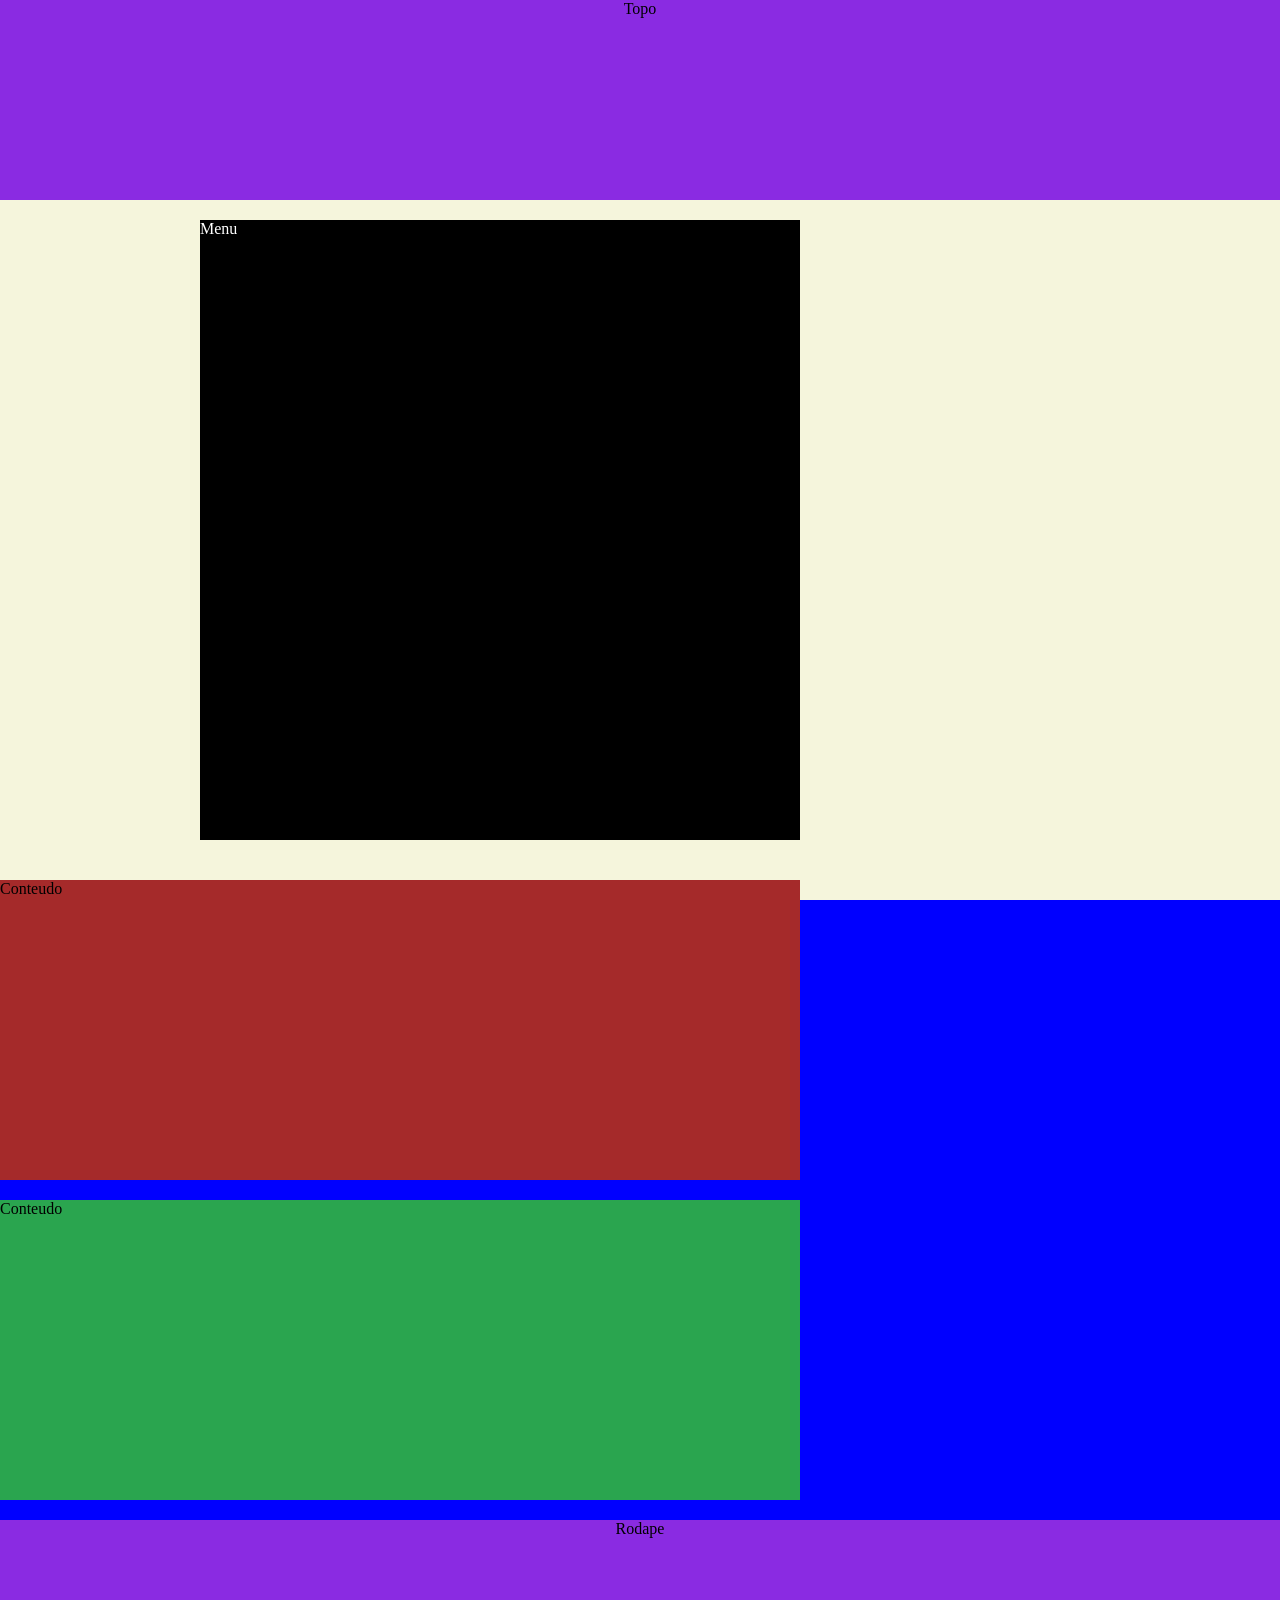
<file: index.html>
<!DOCTYPE html>
<html lang="pt-br">
<head>
    <meta charset="UTF-8">
    <meta name="viewport" content="width=device-width, initial-scale=1.0">
    <title>Aula DIV</title>
    <link rel="stylesheet" href="style.css">
</head>
<body>
    <div id="container">
        <div id="topo">Topo</div>
        <div id="corpo">
            <div id="menu">Menu</div>
            <div id="conteudo">Conteudo</div>
            <div id="conteudo2">Conteudo</div>
        </div>
        <div id="rodape">Rodape</div>
    </div>
</body>
</html>
</file>
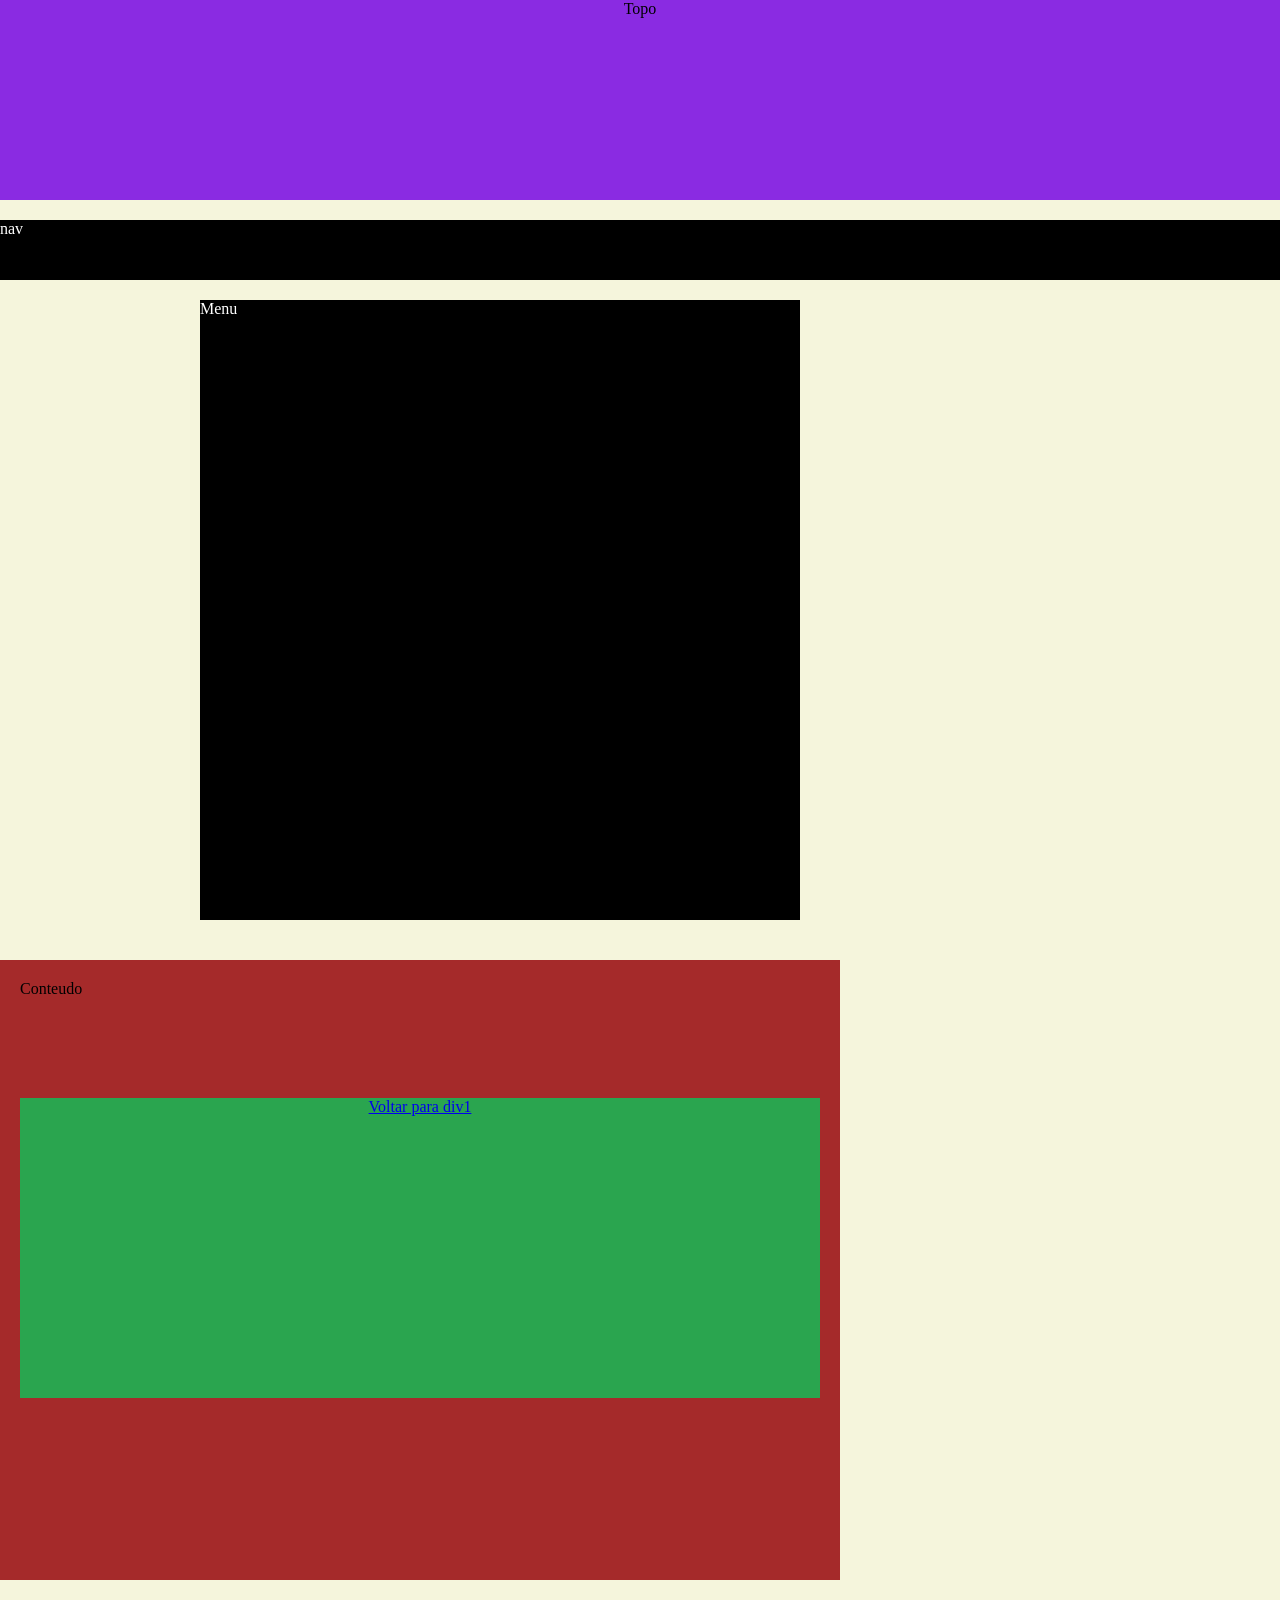
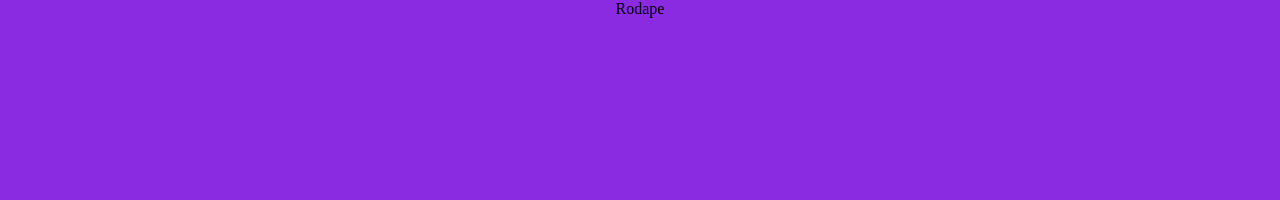
<file: div2.html>
<!DOCTYPE html>
<html lang="pt-br">
<head>
    <meta charset="UTF-8">
    <meta name="viewport" content="width=device-width, initial-scale=1.0">
    <title>Aula DIV</title>
    <link rel="stylesheet" href="div2.css">
</head>
<body>
    <div id="container">
        <div id="topo">Topo</div>
        <div id="corpo">
            <div id="nav">nav</div>
            <div id="menu">Menu</div>
            <div id="conteudo">
                Conteudo
                <div id="conteudo2">
                    <a href=".//index.html">Voltar para div1</a>
                </div>
            </div>
        </div>
        <div id="rodape">Rodape</div>
    </div>
</body>
</html>
</file>
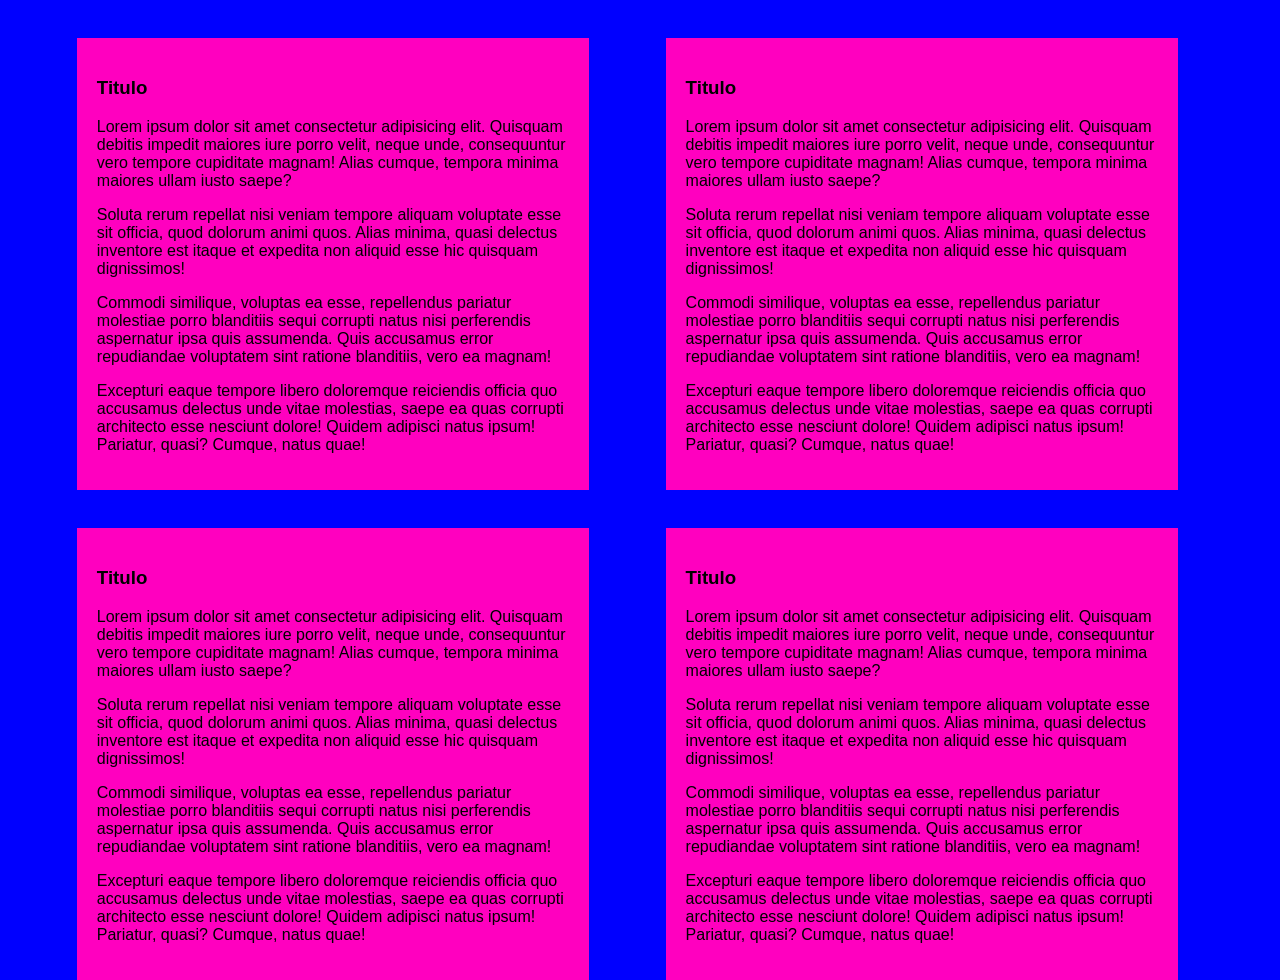
<file: layout.html>
<!DOCTYPE html>
<html lang="pt-br">
<head>
    <meta charset="UTF-8">
    <meta name="viewport" content="width=device-width, initial-scale=1.0">
    <title>layout responsivo</title>
    <link rel="stylesheet" href="layout.css">
</head>
<body>

    <section>
        <article>
            <h1>Titulo</h1>
            <p>Lorem ipsum dolor sit amet consectetur adipisicing elit. Quisquam debitis impedit maiores iure porro velit, neque unde, consequuntur vero tempore cupiditate magnam! Alias cumque, tempora minima maiores ullam iusto saepe?</p>
            <p>Soluta rerum repellat nisi veniam tempore aliquam voluptate esse sit officia, quod dolorum animi quos. Alias minima, quasi delectus inventore est itaque et expedita non aliquid esse hic quisquam dignissimos!</p>
            <p>Commodi similique, voluptas ea esse, repellendus pariatur molestiae porro blanditiis sequi corrupti natus nisi perferendis aspernatur ipsa quis assumenda. Quis accusamus error repudiandae voluptatem sint ratione blanditiis, vero ea magnam!</p>
            <p>Excepturi eaque tempore libero doloremque reiciendis officia quo accusamus delectus unde vitae molestias, saepe ea quas corrupti architecto esse nesciunt dolore! Quidem adipisci natus ipsum! Pariatur, quasi? Cumque, natus quae!</p>
            
        </article>

        <article>
            <h1>Titulo</h1>
            <p>Lorem ipsum dolor sit amet consectetur adipisicing elit. Quisquam debitis impedit maiores iure porro velit, neque unde, consequuntur vero tempore cupiditate magnam! Alias cumque, tempora minima maiores ullam iusto saepe?</p>
            <p>Soluta rerum repellat nisi veniam tempore aliquam voluptate esse sit officia, quod dolorum animi quos. Alias minima, quasi delectus inventore est itaque et expedita non aliquid esse hic quisquam dignissimos!</p>
            <p>Commodi similique, voluptas ea esse, repellendus pariatur molestiae porro blanditiis sequi corrupti natus nisi perferendis aspernatur ipsa quis assumenda. Quis accusamus error repudiandae voluptatem sint ratione blanditiis, vero ea magnam!</p>
            <p>Excepturi eaque tempore libero doloremque reiciendis officia quo accusamus delectus unde vitae molestias, saepe ea quas corrupti architecto esse nesciunt dolore! Quidem adipisci natus ipsum! Pariatur, quasi? Cumque, natus quae!</p>
            
        </article>

        <article>
            <h1>Titulo</h1>
            <p>Lorem ipsum dolor sit amet consectetur adipisicing elit. Quisquam debitis impedit maiores iure porro velit, neque unde, consequuntur vero tempore cupiditate magnam! Alias cumque, tempora minima maiores ullam iusto saepe?</p>
            <p>Soluta rerum repellat nisi veniam tempore aliquam voluptate esse sit officia, quod dolorum animi quos. Alias minima, quasi delectus inventore est itaque et expedita non aliquid esse hic quisquam dignissimos!</p>
            <p>Commodi similique, voluptas ea esse, repellendus pariatur molestiae porro blanditiis sequi corrupti natus nisi perferendis aspernatur ipsa quis assumenda. Quis accusamus error repudiandae voluptatem sint ratione blanditiis, vero ea magnam!</p>
            <p>Excepturi eaque tempore libero doloremque reiciendis officia quo accusamus delectus unde vitae molestias, saepe ea quas corrupti architecto esse nesciunt dolore! Quidem adipisci natus ipsum! Pariatur, quasi? Cumque, natus quae!</p>
            
        </article>

        <article>
            <h1>Titulo</h1>
            <p>Lorem ipsum dolor sit amet consectetur adipisicing elit. Quisquam debitis impedit maiores iure porro velit, neque unde, consequuntur vero tempore cupiditate magnam! Alias cumque, tempora minima maiores ullam iusto saepe?</p>
            <p>Soluta rerum repellat nisi veniam tempore aliquam voluptate esse sit officia, quod dolorum animi quos. Alias minima, quasi delectus inventore est itaque et expedita non aliquid esse hic quisquam dignissimos!</p>
            <p>Commodi similique, voluptas ea esse, repellendus pariatur molestiae porro blanditiis sequi corrupti natus nisi perferendis aspernatur ipsa quis assumenda. Quis accusamus error repudiandae voluptatem sint ratione blanditiis, vero ea magnam!</p>
            <p>Excepturi eaque tempore libero doloremque reiciendis officia quo accusamus delectus unde vitae molestias, saepe ea quas corrupti architecto esse nesciunt dolore! Quidem adipisci natus ipsum! Pariatur, quasi? Cumque, natus quae!</p>
            
        </article>
        
    </section>

</body>
</html>
</file>
<file: style.css>
#container{
    width: 100%;
    height: 900px;
    font-family: 'Times New Roman', Times, serif;
    background-color: #f5f5dc;
}

#topo{
    height: 200px;
    text-align: center;
    color: black;  
    background-color: blueviolet;  
    
}
#menu{
    height: 620px;
    width: 600px;
    background-color: black;
    float: left;
    margin-right: 20px;
    margin-left: 200px;
    margin-top: 20px;
    margin-bottom: 20px;
    color: white;
}

#conteudo{
    height: 300px;
    width: 800px;
    background-color: brown;
    float: left;
    margin-right: 20px;
    margin-top: 20px;
    margin-bottom: 20px;
}

#conteudo2{
    height: 300px;
    width: 800px;
    background-color: rgb(42, 165, 79);
    float: left;
    margin-right: 20px;
    margin-bottom: 20px;
}

#rodape{
    height: 200px;
    width: 100%;
    background-color: blueviolet;
    text-align: center;
    clear: both;
}

body{
    background-color: blue;
    margin: 0;
}
</file>
<file: div2.css>
#container{
    width: 100%;
    height: 900px;
    font-family: 'Times New Roman', Times, serif;
    background-color: #f5f5dc;
}

#topo{
    height: 200px;
    text-align: center;
    color: black;  
    background-color: blueviolet;  
    
}

#nav{
    height: 60px;
    width: 100%;
    background-color: black;
    float: left;
    margin-right: 20px;
    margin-top: 20px;
    color: white;
}

#menu{
    height: 620px;
    width: 600px;
    background-color: black;
    float: left;
    margin-right: 20px;
    margin-left: 200px;
    margin-top: 20px;
    margin-bottom: 20px;
    color: white;
}

#conteudo{
    height: 580px;
    width: 800px;
    background-color: brown;
    float: left;
    margin-right: 20px;
    margin-top: 20px;
    margin-bottom: 20px;
    padding: 20px;
}

#conteudo2{
    height: 300px;
    width: 800px;
    background-color: rgb(42, 165, 79);
    float:left;
    margin-top: 100px;
    text-align: center;
    align-items: center;
    justify-content: center;
}

#rodape{
    height: 200px;
    width: 100%;
    background-color: blueviolet;
    text-align: center;
    clear: both;
}

body{
    background-color: #f5f5dc;
    margin: 0;
}
</file>
<file: layout.css>
* {
    box-sizing: border-box;
}

body {
    font-family: Arial, Helvetica, sans-serif;
    margin: 0;
    background-color: blue;
}

article {
    float: left;
    width: 40%;
    height: auto;
    background-color: rgb(255, 0, 191);
    padding: 20px;
    margin-left: 6%;
    margin-top: 3%;
}

@media (max-width: 600px) {
    nav, article{
        width: 89%;
        height: auto;
    }
}
</file>
